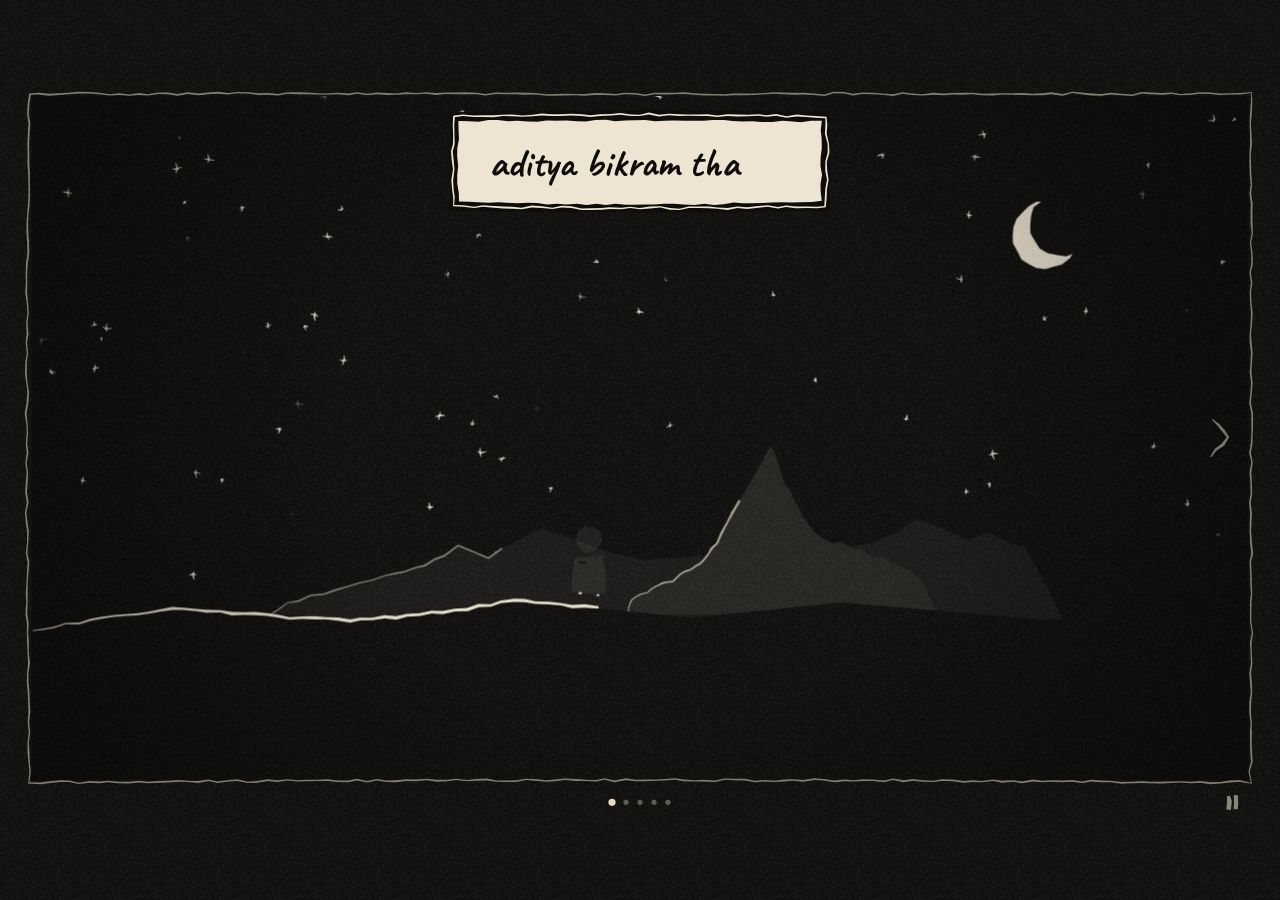
<file: index.html>
<!doctype html>
<html lang="en">
<head>
  <meta charset="utf-8">
  <meta name="viewport" content="width=device-width, initial-scale=1, viewport-fit=cover">
  <title>Aditya Bikram Thakur</title>
  <meta name="description" content="The story so far of Aditya Bikram Thakur, from Pokhara, Nepal, to math and computer science at Washington and Lee, as a short ink-drawn film.">
  <meta property="og:title" content="Aditya Bikram Thakur">
  <meta property="og:description" content="From Pokhara, Nepal, to math and computer science at Washington and Lee: the story so far, as a short ink-drawn film.">
  <meta property="og:type" content="website">
  <meta property="og:url" content="https://adthakur.com/">
  <meta property="og:image" content="https://adthakur.com/assets/og.jpg">
  <meta property="og:image:width" content="1200">
  <meta property="og:image:height" content="630">
  <meta property="og:image:alt" content="An ink drawing: a figure on a hill at night, looking out at Machhapuchhre, under the name Aditya Bikram Thakur.">
  <meta name="twitter:card" content="summary_large_image">
  <link rel="canonical" href="https://adthakur.com/">
  <script type="application/ld+json">
    {
      "@context": "https://schema.org",
      "@type": "Person",
      "name": "Aditya Bikram Thakur",
      "url": "https://adthakur.com/",
      "email": "mailto:thakura30@wlu.edu",
      "affiliation": { "@type": "CollegeOrUniversity", "name": "Washington and Lee University" },
      "alumniOf": { "@type": "HighSchool", "name": "Budhanilkantha School" },
      "sameAs": ["https://github.com/sirElvinn", "https://www.linkedin.com/in/aditya-thakur-a76501266/"]
    }
  </script>
  <meta name="theme-color" content="#0e0d0c">
  <link rel="icon" href="assets/favicon.svg" type="image/svg+xml">
  <link rel="preconnect" href="https://fonts.googleapis.com">
  <link rel="preconnect" href="https://fonts.gstatic.com" crossorigin>
  <link href="https://fonts.googleapis.com/css2?family=Caveat:wght@700&display=swap" rel="stylesheet">
  <link rel="stylesheet" href="styles.css?v=2026-10-21a">
  <noscript>
    <style>
      #film { display: none; }
      html, body { overflow: auto; }
      #transcript { position: static; width: auto; height: auto; margin: 0 auto; padding: 32px 20px; clip: auto; overflow: visible; white-space: normal; max-width: 640px; }
    </style>
  </noscript>
</head>
<body>
  <canvas id="film" tabindex="0" role="img"
          aria-label="A short ink-drawn film telling my story. It plays by itself; press Space to pause, or use the arrow keys or the Previous and Next buttons to move through it. Each caption is read out as it appears. At the end you can choose projects, experience, words I live by, or my résumé."></canvas>

  <!-- For screen readers: controls, and each caption as it appears. Visually hidden. -->
  <div class="sr-only">
    <button type="button" id="film-prev">Previous</button>
    <button type="button" id="film-next">Next</button>
  </div>
  <div class="sr-only" id="film-live" aria-live="polite"></div>

  <!-- The whole story as plain text: for screen readers, search engines, and browsers without JavaScript. -->
  <article class="sr-only" id="transcript">
    <h1>Aditya Bikram Thakur</h1>
    <p>Math and computer science at Washington and Lee.</p>
    <h2>My story so far</h2>
    <p>I grew up in Pokhara, Nepal, under Machhapuchhre, the &ldquo;fish tail&rdquo; mountain.</p>
    <p>Budhanilkantha School, Kathmandu: A Levels: Physics (A*), Chemistry (A*), Computer Science (A*), Mathematics (A*). 1600 SAT.</p>
    <p>August 2026, about 12,000 km later: Washington and Lee University in Lexington, Virginia. A math and computer science double major, on a full-ride scholarship.</p>
    <p>That&rsquo;s my story so far. Still building.</p>
    <h2>Projects</h2>
    <p>DiatoMeter (September 2026 to now): with William &amp; Mary&rsquo;s Nano &amp; Biomaterials Lab, measuring tiny glass algae shells; 136 shells measured in about 15 seconds. <a href="https://diamometer.us">Visit DiatoMeter</a>, <a href="https://github.com/sirElvinn/diatometer">source code</a>.</p>
    <p>Summer 2026: <a href="https://walden.life">walden.life</a>, Thoreau&rsquo;s <em>Walden</em> one day at a time, with 100 entries drawn from 12 of its 18 chapters.</p>
    <p>Summer 2026: <a href="https://satitude.xyz">SATitude</a>, practice for the digital SAT.</p>
    <h2>Experience</h2>
    <p>2025, learning on my own: the <a href="https://coursera.org/verify/specialization/3EANS56UPKJ0">Algorithms</a> and <a href="https://coursera.org/verify/specialization/Q4C4SVBK51SB">Machine Learning</a> specializations from Stanford, and Harvard&rsquo;s <a href="https://cs50.harvard.edu/certificates/1f29da05-1c3e-4d82-8301-c2e1e56e03ea">CS50 AI</a> (twelve projects).</p>
    <p>Summer 2024, Incubate Nepal: frontend developer on <a href="https://nepalingo.com">Nepalingo</a>, an open-source app for learning Nepal&rsquo;s indigenous languages. I built the flashcards, daily quiz and activity cards, and merged 11 pull requests.</p>
    <h2>Words that give meaning to my life</h2>
    <blockquote>
      <p>&ldquo;I went to the woods because I wanted to live deliberately. I wanted to live deep and suck out all the marrow of life, to put to rout all that was not life, and not, when I had come to die, discover that I had not lived.&rdquo;</p>
      <p>Henry David Thoreau, as read in <cite>Dead Poets Society</cite>.</p>
    </blockquote>
    <blockquote>
      <p>&ldquo;She said we are penguins on the ice. We&rsquo;re not meant to fly, but God knows we can try.&rdquo;</p>
    </blockquote>
    <h2>R&eacute;sum&eacute;</h2>
    <p><a href="assets/aditya-thakur-resume.pdf">R&eacute;sum&eacute; (PDF)</a></p>
    <h2>Say hello</h2>
    <ul>
      <li><a href="mailto:thakura30@wlu.edu">Email: thakura30@wlu.edu</a></li>
      <li><a href="https://github.com/sirElvinn">GitHub</a></li>
      <li><a href="https://www.linkedin.com/in/aditya-thakur-a76501266/">LinkedIn</a></li>
    </ul>
  </article>

  <script src="film.js?v=2026-10-21a"></script>
</body>
</html>
</file>
<file: styles.css>
/* adthakur.com: one full-screen film. Everything you see is drawn by film.js on the canvas. */

html, body {
  margin: 0;
  height: 100%;
  overflow: hidden;            /* one screen, no scrolling */
  background: #0e0d0c;
  color: #ede5d1;
  font-family: ui-sans-serif, system-ui, -apple-system, "Segoe UI", sans-serif;
  overscroll-behavior: none;
}

#film {
  position: fixed;
  inset: 0;
  display: block;
  width: 100vw;
  height: 100vh;
  height: 100dvh;
  cursor: pointer;
  outline: none;
  touch-action: manipulation;  /* no double-tap zoom; taps and swipes go to the film */
  -webkit-tap-highlight-color: transparent;
  user-select: none;
}
#film:focus-visible { box-shadow: inset 0 0 0 2px rgba(237, 229, 209, 0.6); }

/* Real links laid exactly over the drawn link boxes in the last shot.
   They are invisible (the box is drawn on the canvas) but clickable and keyboard-reachable. */
.film-link {
  position: fixed;
  z-index: 2;
  display: block;
  margin: 0;
  padding: 0;
  border: 0;
  border-radius: 6px;
  background: transparent;
  color: transparent;
  font-size: 0;
  cursor: pointer;
}
.film-link[hidden] { display: none; }
.film-link:focus-visible { outline: 2px solid #ede5d1; outline-offset: 3px; }

.sr-only {
  position: absolute;
  width: 1px;
  height: 1px;
  margin: -1px;
  padding: 0;
  overflow: hidden;
  clip: rect(0, 0, 0, 0);
  white-space: nowrap;
  border: 0;
}
#transcript a { color: #ede5d1; }
</file>
